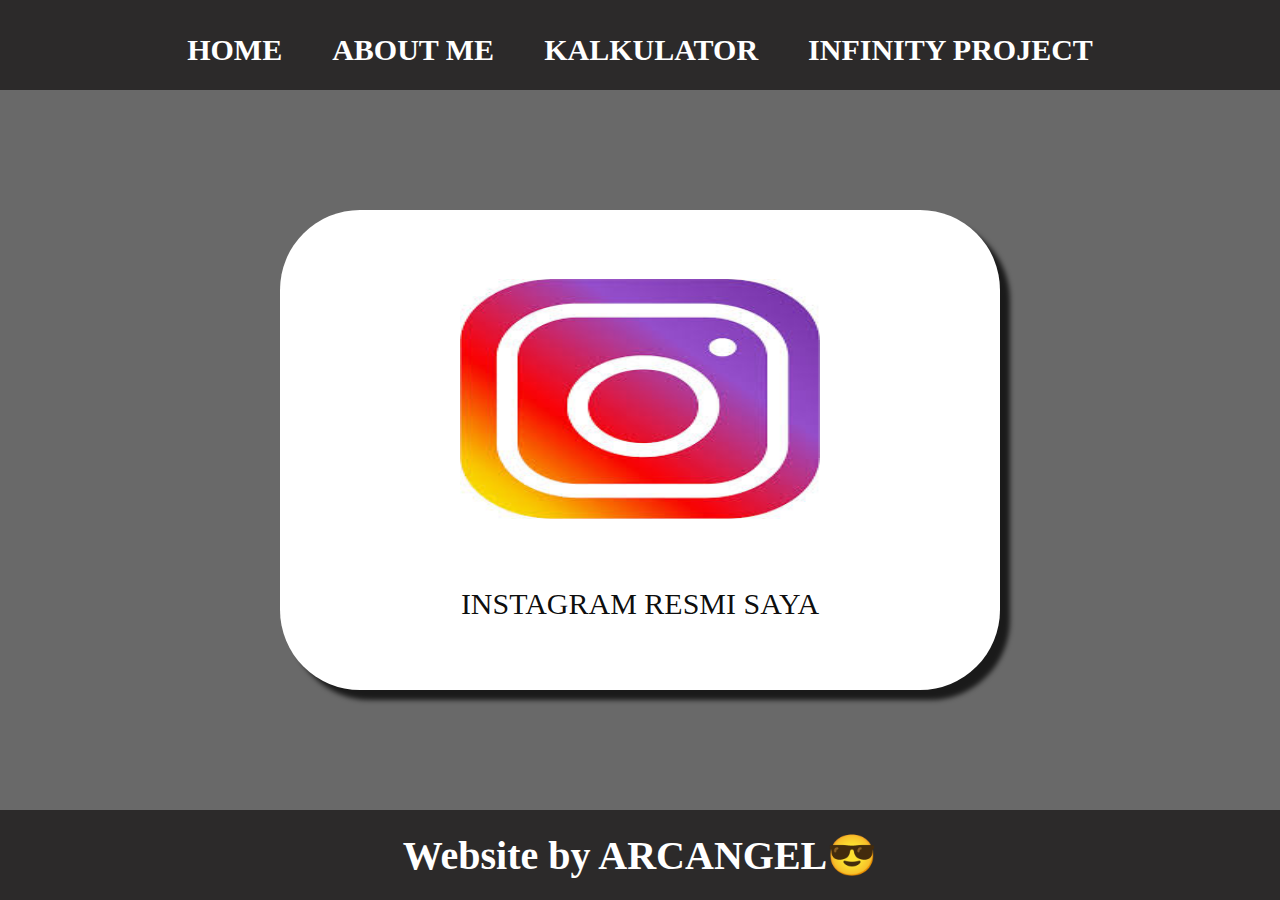
<file: about.html>
<html>
    <head>
        <title>ABOUT ME</title>
        <link rel="stylesheet" href="style.css" />
    </head>
    <body>
        <div class="container">
        <!-- NAVIGATION BAR -->
        <div class="navbar-container">
            <ul class="ul-navbar">
                <li class="li-navbar">
                    <a href="index.html" class="navbar-a">HOME</a>
                </li>
                <li class="li-navbar">
                    <a href="about.html" class="navbar-a">ABOUT ME</a>
                </li>
                <li class="li-navbar">
                    <a href="calculator.html" class="navbar-a">KALKULATOR</a>
                </li>
                <li class="li-navbar">
                    <a href="infinity.html" class="navbar-a">INFINITY PROJECT</a>
                </li>
            </ul>
        </div>
        <!-- NAVIGATION BAR SELESAI -->

        <!-- CONTENT 1 -->
        <div class="content-container">
            <a href="https://www.instagram.com/rizaldy.wp?igsh=MW01czhjZ3Noam1tNw==" class="a-content">
                <img src="instagram.jpeg" class="content-img" />
                <p>INSTAGRAM RESMI SAYA</p>
            </a>
            
        </div>
        <!-- CONTENT 1 END -->

        <!-- FOOTER -->
        <div class="footer-container">
            <h1 class="footer-h1">Website by ARCANGEL😎</h1>
        </div>
        <!-- FOOTER END -->
        </div>
    </body>
</html>
</file>
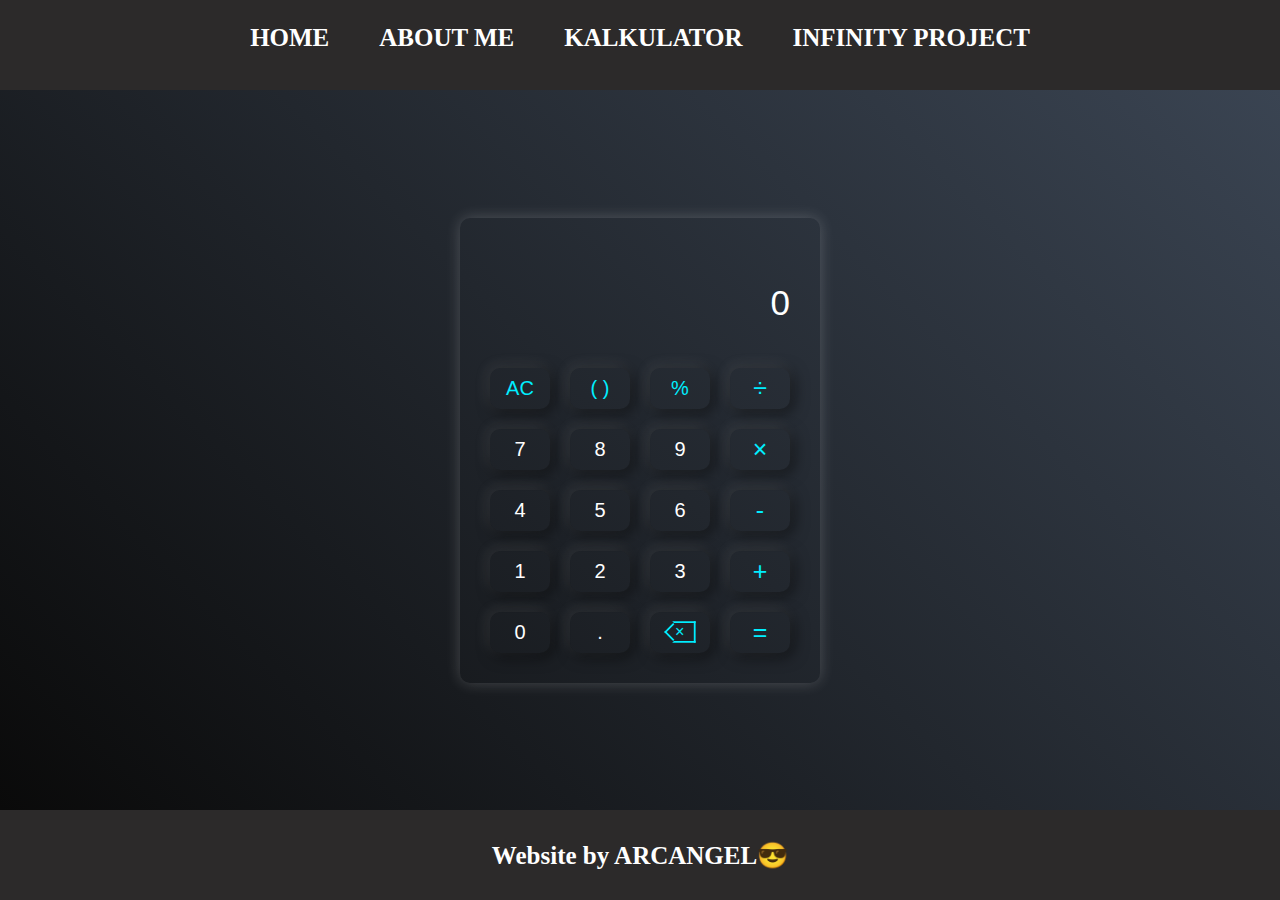
<file: calculator.html>
<html>
    <head>
        <title>KALKULATOR</title>
        <link rel="stylesheet" href="style3.css" />
    </head>
    <body>
        <div class="container">
        <!-- NAVIGATION BAR -->
        <div class="navbar-container">
            <ul class="ul-navbar">
                <li class="li-navbar">
                    <a href="index.html" class="navbar-a">HOME</a>
                </li>
                <li class="li-navbar">
                    <a href="about.html" class="navbar-a">ABOUT ME</a>
                </li>
                <li class="li-navbar">
                    <a href="calculator.html" class="navbar-a">KALKULATOR</a>
                </li>
                <li class="li-navbar">
                    <a href="infinity.html" class="navbar-a">INFINITY PROJECT</a>
                </li>
            </ul>
        </div>
        <!-- NAVIGATION BAR SELESAI -->

        <!-- CONTENT 1 -->
        <div class="content-container">
            <div class="calculator">
            <div class="display">
                <input type="text" class="display-input" placeholder="0">
                <input type="text" class="display-result">
            </div>
            
            <div class="buttons">
                <button class="operator">AC</button>
                <button class="operator">( )</button>
                <button class="operator">%</button>
                <button class="operator"><span>&divide;</span></button>
                <button>7</button>
                <button>8</button>
                <button>9</button>
                <button class="operator"><span>&times;</span></button>
                <button>4</button>
                <button>5</button>
                <button>6</button>
                <button class="operator"><span>-</span></button>
                <button>1</button>
                <button>2</button>
                <button>3</button>
                <button class="operator"><span>+</span></button>
                <button>0</button>
                <button>.</button>
                <button class="operator backspace"><span></span></button>
                <button class="operator"><span>=</span></button>
            </div>
        </div>
        </div>
        <!-- CONTENT 1 END -->

        <!-- FOOTER -->
        <div class="footer-container">
            <h1 class="footer-h1">Website by ARCANGEL😎</h1>
        </div>
        <!-- FOOTER END -->
        </div>

        <script src="script.js"></script>
    </body>
</html>
</file>
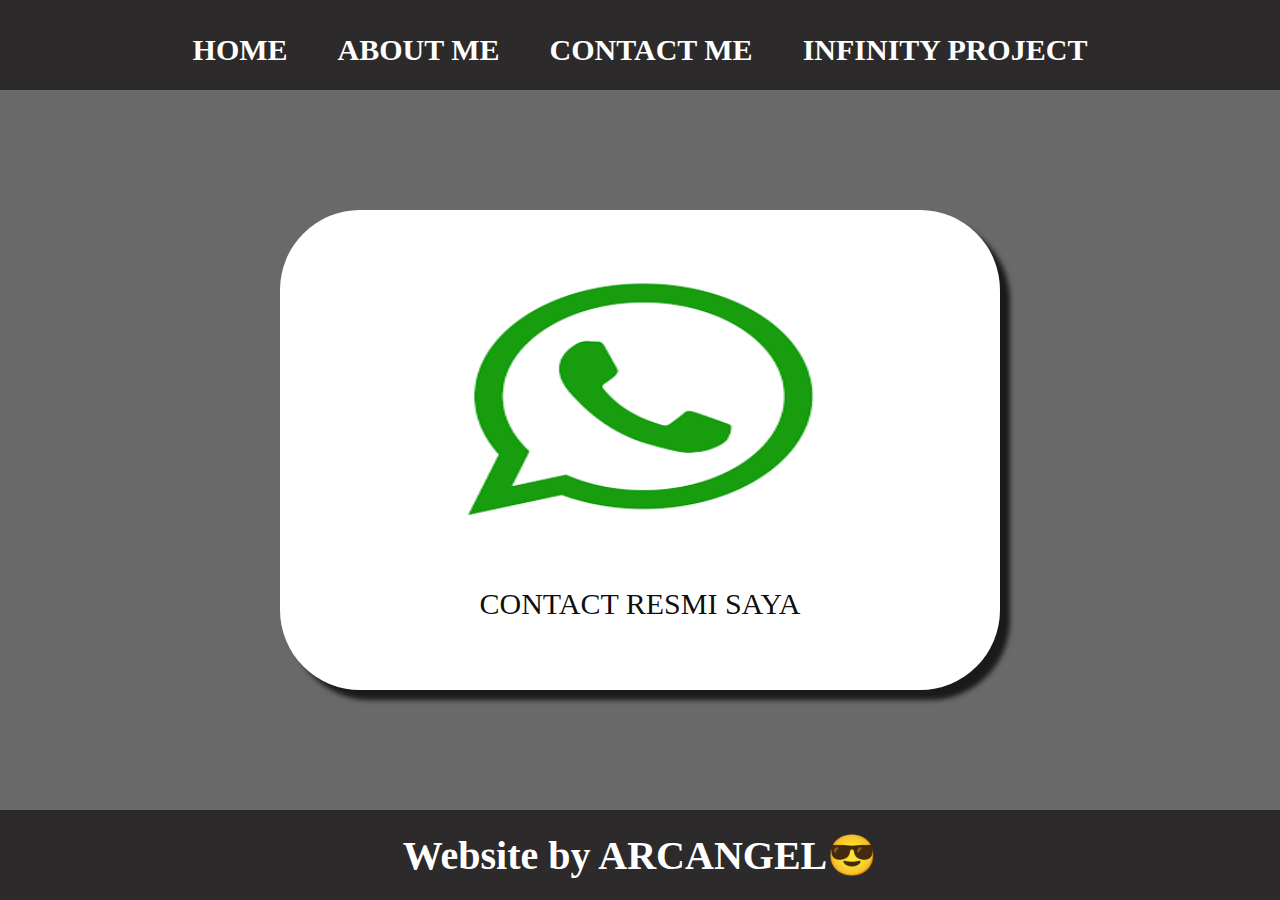
<file: contact.html>
<html>
    <head>
        <title>CONTACT ME</title>
        <link rel="stylesheet" href="style.css" />
    </head>
    <body>
        <div class="container">
        <!-- NAVIGATION BAR -->
        <div class="navbar-container">
            <ul class="ul-navbar">
                <li class="li-navbar">
                    <a href="index.html" class="navbar-a">HOME</a>
                </li>
                <li class="li-navbar">
                    <a href="about.html" class="navbar-a">ABOUT ME</a>
                </li>
                <li class="li-navbar">
                    <a href="contact.html" class="navbar-a">CONTACT ME</a>
                </li>
                <li class="li-navbar">
                    <a href="infinity.html" class="navbar-a">INFINITY PROJECT</a>
                </li>
            </ul>
        </div>
        <!-- NAVIGATION BAR SELESAI -->

        <!-- CONTENT 1 -->
        <div class="content-container">
            <a href="https://wa.me/6288233571478" class="a-content">
                <img src="whatsapp.png" class="content-img" />
                <p>CONTACT RESMI SAYA</p>
            </a>
            
        </div>
        <!-- CONTENT 1 END -->

        <!-- FOOTER -->
        <div class="footer-container">
            <h1 class="footer-h1">Website by ARCANGEL😎</h1>
        </div>
        <!-- FOOTER END -->
        </div>
    </body>
</html>
</file>
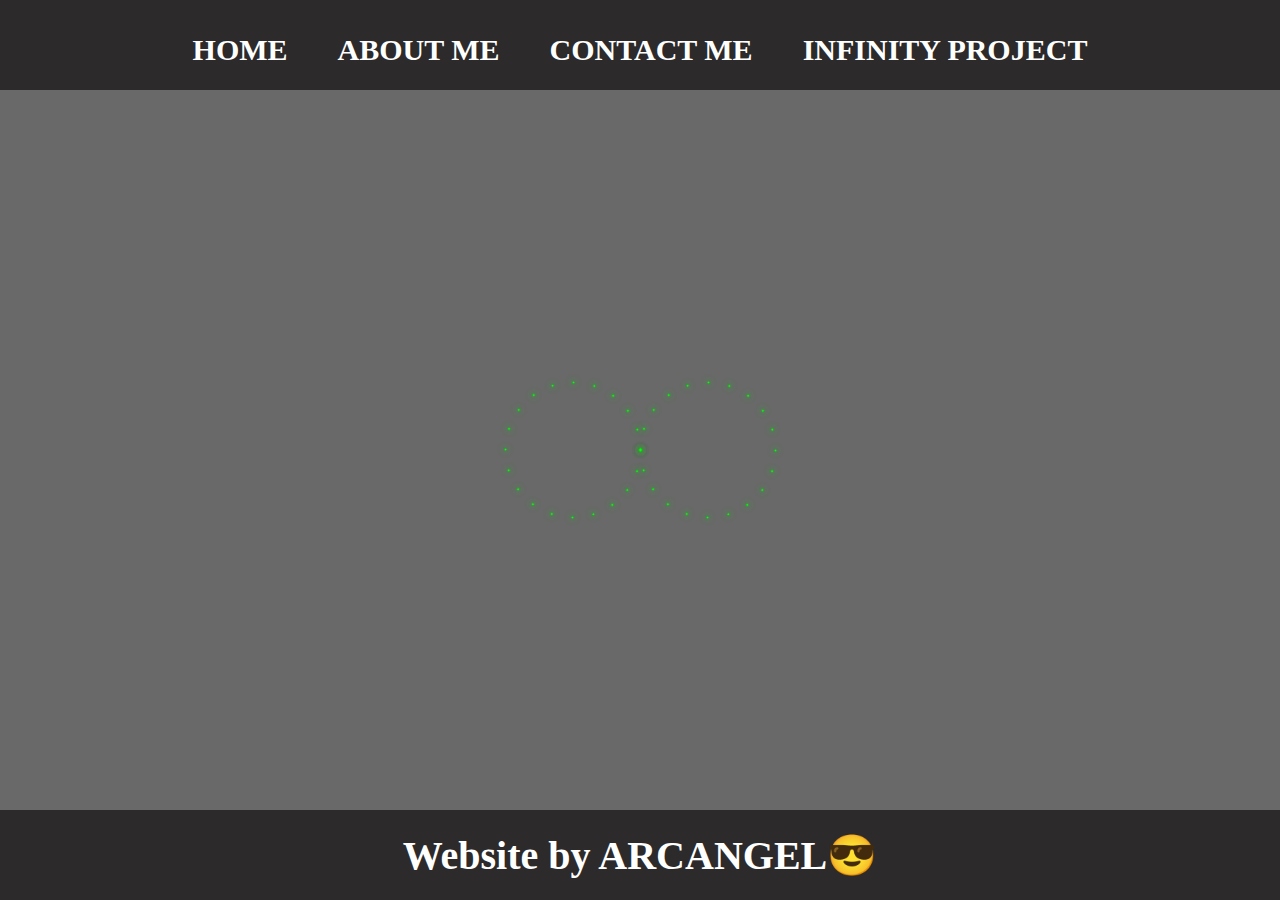
<file: infinity.html>
<html>
    <head>
        <title>ABOUT ME</title>
        <link rel="stylesheet" href="style2.css" />
    </head>
    <body>
        <div class="container">
        <!-- NAVIGATION BAR -->
        <div class="navbar-container">
            <ul class="ul-navbar">
                <li class="li-navbar">
                    <a href="index.html" class="navbar-a">HOME</a>
                </li>
                <li class="li-navbar">
                    <a href="about.html" class="navbar-a">ABOUT ME</a>
                </li>
                <li class="li-navbar">
                    <a href="contact.html" class="navbar-a">CONTACT ME</a>
                </li>
                <li class="li-navbar">
                    <a href="infinity.html" class="navbar-a">INFINITY PROJECT</a>
                </li>
            </ul>
        </div>
        <!-- NAVIGATION BAR SELESAI -->

        <!-- CONTENT 1 -->
        <section>
        <div class="content-container">
            <div class="circle">
                <span style = "--i:0;"></span>
                <span style = "--i:1;"></span>
                <span style = "--i:2;"></span>
                <span style = "--i:3;"></span>
                <span style = "--i:4;"></span>
                <span style = "--i:5;"></span>
                <span style = "--i:6;"></span>
                <span style = "--i:7;"></span>
                <span style = "--i:8;"></span>
                <span style = "--i:9;"></span>
                <span style = "--i:10;"></span>
                <span style = "--i:11;"></span>
                <span style = "--i:12;"></span>
                <span style = "--i:13;"></span>
                <span style = "--i:14;"></span>
                <span style = "--i:15;"></span>
                <span style = "--i:16;"></span>
                <span style = "--i:17;"></span>
                <span style = "--i:18;"></span>
                <span style = "--i:19;"></span>
                <span style = "--i:20;"></span>
            </div>
            <div class="circle">
                <span style = "--i:0;"></span>
                <span style = "--i:1;"></span>
                <span style = "--i:2;"></span>
                <span style = "--i:3;"></span>
                <span style = "--i:4;"></span>
                <span style = "--i:5;"></span>
                <span style = "--i:6;"></span>
                <span style = "--i:7;"></span>
                <span style = "--i:8;"></span>
                <span style = "--i:9;"></span>
                <span style = "--i:10;"></span>
                <span style = "--i:11;"></span>
                <span style = "--i:12;"></span>
                <span style = "--i:13;"></span>
                <span style = "--i:14;"></span>
                <span style = "--i:15;"></span>
                <span style = "--i:16;"></span>
                <span style = "--i:17;"></span>
                <span style = "--i:18;"></span>
                <span style = "--i:19;"></span>
                <span style = "--i:20;"></span>
            </div>
        </div>
    </section>
        <!-- CONTENT 1 END -->

        <!-- FOOTER -->
        <div class="footer-container">
            <h1 class="footer-h1">Website by ARCANGEL😎</h1>
        </div>
        <!-- FOOTER END -->
        </div>
    </body>
</html>
</file>
<file: style.css>
*, html {
    margin: 0;
    padding: 0;
}

.container {
    
}

.navbar-container {
    background-color: rgb(44, 42, 42);
    width: 100%;
    height: 10vh;
}

.ul-navbar {
    display: flex;
    height: 100px;
    justify-content: center;
    align-items: center;
}

.li-navbar {
    list-style-type: none;
    padding: 20px;
    margin: 5px;
    color: white;
    font-size: 30px;
}

.li-navbar:hover {
    background-color: aquamarine;
    transition: .5s ease-in-out;
    transition-delay: .3s;
    border-radius: 6px;
}

.navbar-a {
    color: white;
    text-decoration: none;
    font-weight: 800;
}

.content-container {
    background-color: dimgrey;
    display: flex;
    justify-content: center;
    align-items: center;
    height: 80vh;
}

.a-content {
    background-color: white;
    color: rgba(0, 0, 0, 0.942);
    text-decoration: none;
    font-size: 30px;
    width: 720px;
    height: 480px;
    display: flex;
    flex-direction: column;
    justify-content: space-evenly;
    align-items: center;
    border-radius: 80px;
    box-shadow: 10px 10px 5px 0px rgba(0,0,0,0.75);
        -webkit-box-shadow: 10px 10px 5px 0px rgba(0,0,0,0.75);
        -moz-box-shadow: 10px 10px 5px 0px rgba(0,0,0,0.75);
}

.content-img {
    width: 50%;
    height: 50%;
}

.footer-container {
    height: 10vh;
    background-color: rgb(44, 42, 42);
    display:flex;
    justify-content: center;
    align-items: center;
}

.footer-h1 {
    font-size: 40px;
    color: white;
}
</file>
<file: style3.css>
*, html {
    margin: 0;
    padding: 0;
}

.container {
    
}

.navbar-container {
    background-color: rgb(44, 42, 42);
    width: 100%;
    height: 10vh;
}

.ul-navbar {
    display: flex;
    height: 75px;
    justify-content: center;
    align-items: center;
}

.li-navbar {
    list-style-type: none;
    padding: 20px;
    margin: 5px;
    color: white;
    font-size: 25px;
}

/* #biodata {
    background: red;
    width: 500px;
    height: 500px;
} */

.li-navbar:hover {
    background-color: aquamarine;
    transition: .5s ease-in-out;
    transition-delay: .3s;
    border-radius: 6px;
}

.navbar-a {
    color: white;
    text-decoration: none;
    font-weight: 800;
}

.content-container {
    background: linear-gradient(45deg, #0a0a0a, #3a4452);
    display: flex;
    justify-content: center;
    align-items: center;
    min-height: 80vh;
}

.calculator {
    width: 300px;
    padding: 30px;
    border-radius: 10px;
    box-shadow: 0 0 15px rgba(255, 255, 255, .2);
}

.display {
    position: relative;
    margin: 30px 0 40px;
}

.display input {
    width: 100%;
    height: 50px;
    background: transparent;
    border: none;
    font-size: 35px;
    color: #fff;
    text-align: right;
    pointer-events: none;
}

.display .display-input::placeholder {
    color: #fff;
}

.display.active .display-input {
    font-size: 15px;
    color: rgba(255, 255, 255, .3);
    transform: translateY(-65%);
    transition: .5s;
}

.display .display-result {
    position: absolute;
    left: 0;
    font-size: 15px;
    transform: translateY(65%);
}

.display.active .display-result {
    font-size: 35px;
    transform: translateY(0);
    transition: .5s;
}

.buttons {
    display: grid;
    grid-template-columns: repeat(4, 1fr);
    gap: 20px;
}

.buttons button {
    padding: 15%;
    background: transparent;
    border-radius: 10px;
    border: none;
    font-size: 20px;
    color: #fff;
    cursor: pointer;
    box-shadow: -3px -3px 15px rgba(255, 255, 255, .1), 3px 3px 15px rgba(0, 0, 0, .6);
}

.buttons .operator {
    position: relative;
    color: #0ef;
}

.buttons .operator span {
    position: absolute;
    left: 50%;
    top: 50%;
    transform: translate(-50%, -50%);
    font-size: 25px;
}

.buttons .operator.backspace span {
    display: flex;
    align-items: center;
    width: 22px;
    height: 20px;
    border: 2px solid #0ef;
    border-left-color: transparent;
    transform: translate(-35%, -50%) scale(.9);
}

.buttons .operator.backspace span::before {
    content: '';
    position: absolute;
    left: -8px;
    width: 12px;
    height: 12px;
    border-left: 2.5px solid #0ef;
    border-bottom: 2.5px solid #0ef;
    transform: rotate(45deg);
}

.buttons .operator.backspace span::after {
    content: '×';
    padding-left: 1px;
    font-size: 18px;
    line-height: 1;
}

/*.content-img {
    width: 50%;
    height: 50%;
}
    */

.footer-container {
    height: 10vh;
    background-color: rgb(44, 42, 42);
    display:flex;
    justify-content: center;
    align-items: center;
}

.footer-h1 {
    font-size: 25px;
    color: white;
}
</file>
<file: style2.css>
*, html {
    margin: 0;
    padding: 0;
}

.container {
    
}

.navbar-container {
    background-color: rgb(44, 42, 42);
    width: 100%;
    height: 10vh;
}

.ul-navbar {
    display: flex;
    height: 100px;
    justify-content: center;
    align-items: center;
}

.li-navbar {
    list-style-type: none;
    padding: 20px;
    margin: 5px;
    color: white;
    font-size: 30px;
}

/* #biodata {
    background: red;
    width: 500px;
    height: 500px;
} */

.li-navbar:hover {
    background-color: aquamarine;
    transition: .5s ease-in-out;
    transition-delay: .3s;
    border-radius: 6px;
}

.navbar-a {
    color: white;
    text-decoration: none;
    font-weight: 800;
}

section {
    background-color: dimgrey;
    display: flex;
    justify-content: center;
    align-items: center;
    height: 80vh;
    animation: animateColor 8s linear infinite;
}

@keyframes animateColor {
    0% {
        filter: hue-rotate(0deg);
    }
    100% {
        filter: hue-rotate(360deg);
    }
}

section .content-container {
    display: flex;
}

section .content-container .circle {
    position: relative;
    width: 150px;
    height: 150px;
    margin: 0 -7.5px;
}

section .content-container .circle span {
    position: absolute;
    top: 0;
    left: 0;
    width: 100%;
    height: 100%;
    transform: rotate(calc(18deg * var(--i)));
}

section .content-container .circle span::before {
    content: '';
    position: absolute;
    right: 0;
    top: calc(50% - 7.5px);
    width: 15px;
    height: 15px;
    background: #00ff0a;
    border-radius: 50%;
    box-shadow: 0 0 10px #00ff0a,
        0 0 20px #00ff0a,
        0 0 40px #00ff0a,
        0 0 60px #00ff0a,
        0 0 80px #00ff0a,
        0 0 100px #00ff0a;
    transform: scale(0.1);
    animation: animate 4s linear infinite;
    animation-delay: calc(0.1s * var(--i));
}

@keyframes animate {
    0% {
        transform: scale(1);
    }
    50% {
        transform: scale(0.1);
    }
}

section .content-container .circle:nth-child(2) {
    transform: rotate(-180deg);
}

section .content-container .circle:nth-child(2) span::before {
    animation-delay: calc(-0.1s * var(--i));
}

/*.content-img {
    width: 50%;
    height: 50%;
}*/

.footer-container {
    height: 10vh;
    background-color: rgb(44, 42, 42);
    display:flex;
    justify-content: center;
    align-items: center;
}

.footer-h1 {
    font-size: 40px;
    color: white;
}
</file>
